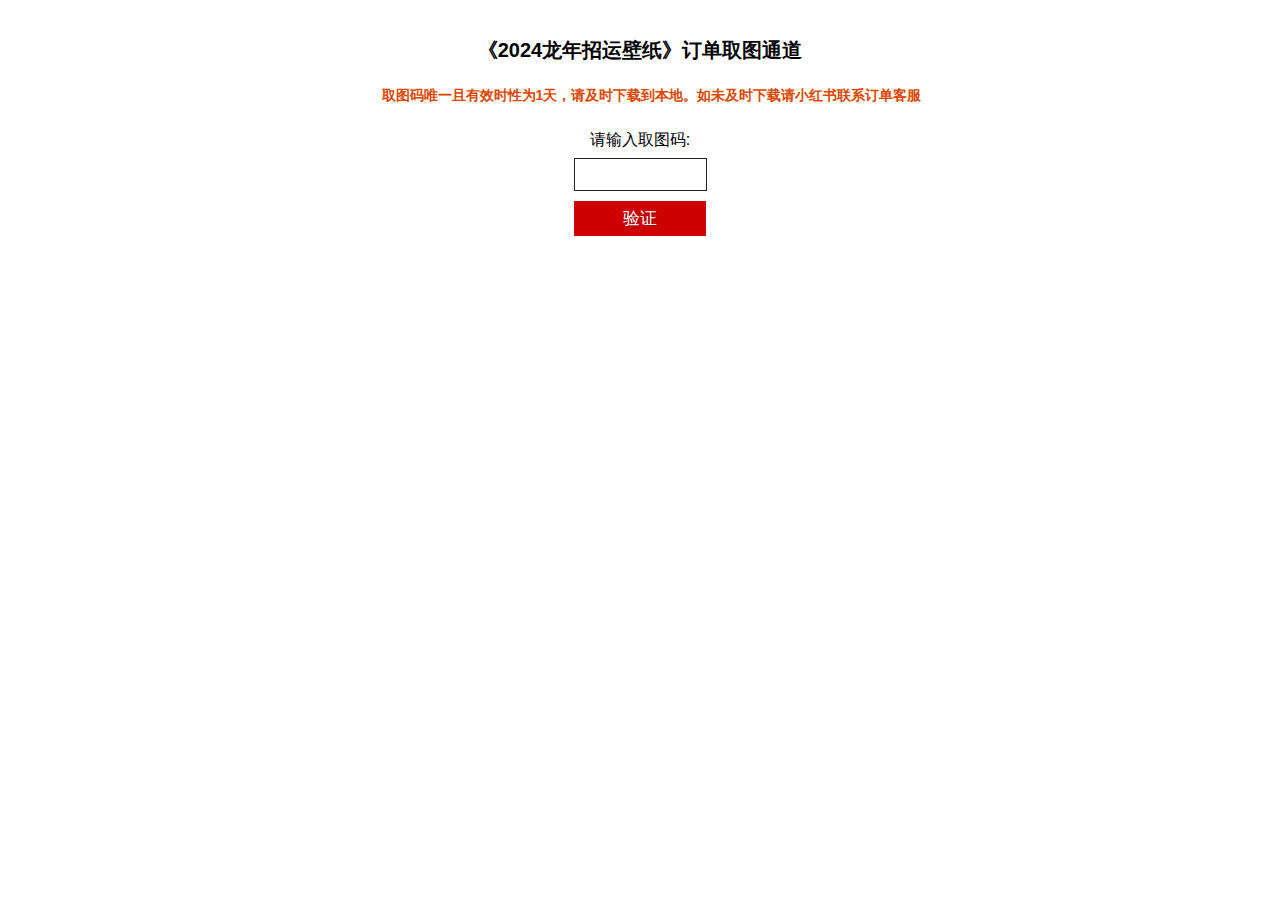
<file: dragon/index.html>
<!DOCTYPE html>
<html lang="en">
<head>
  <meta charset="UTF-8">
  <meta name="viewport" content="width=device-width, initial-scale=1.0">
  <title>2024龙年招运壁纸取图通道</title>
  
  <link rel="stylesheet" href="css.css" type="text/css">
  
</head>
<body>
<h1>《2024龙年招运壁纸》订单取图通道</h1>
<h5>取图码唯一且有效时性为1天，请及时下载到本地。如未及时下载请小红书联系订单客服</h1>
<div id="password-input">
  <label class="lable" for="password">请输入取图码:</label>
  <input class="pinput" type="txt" id="password" maxlength="4">
  <button class="checkbtn" onClick="checkPassword()">验证</button>
  <p id="errorMessage"></p>
</div>

<div id="gallery">
  <!-- Images go here -->
</div>


<script src="gallery.js"></script>
</body>
</html>
</file>
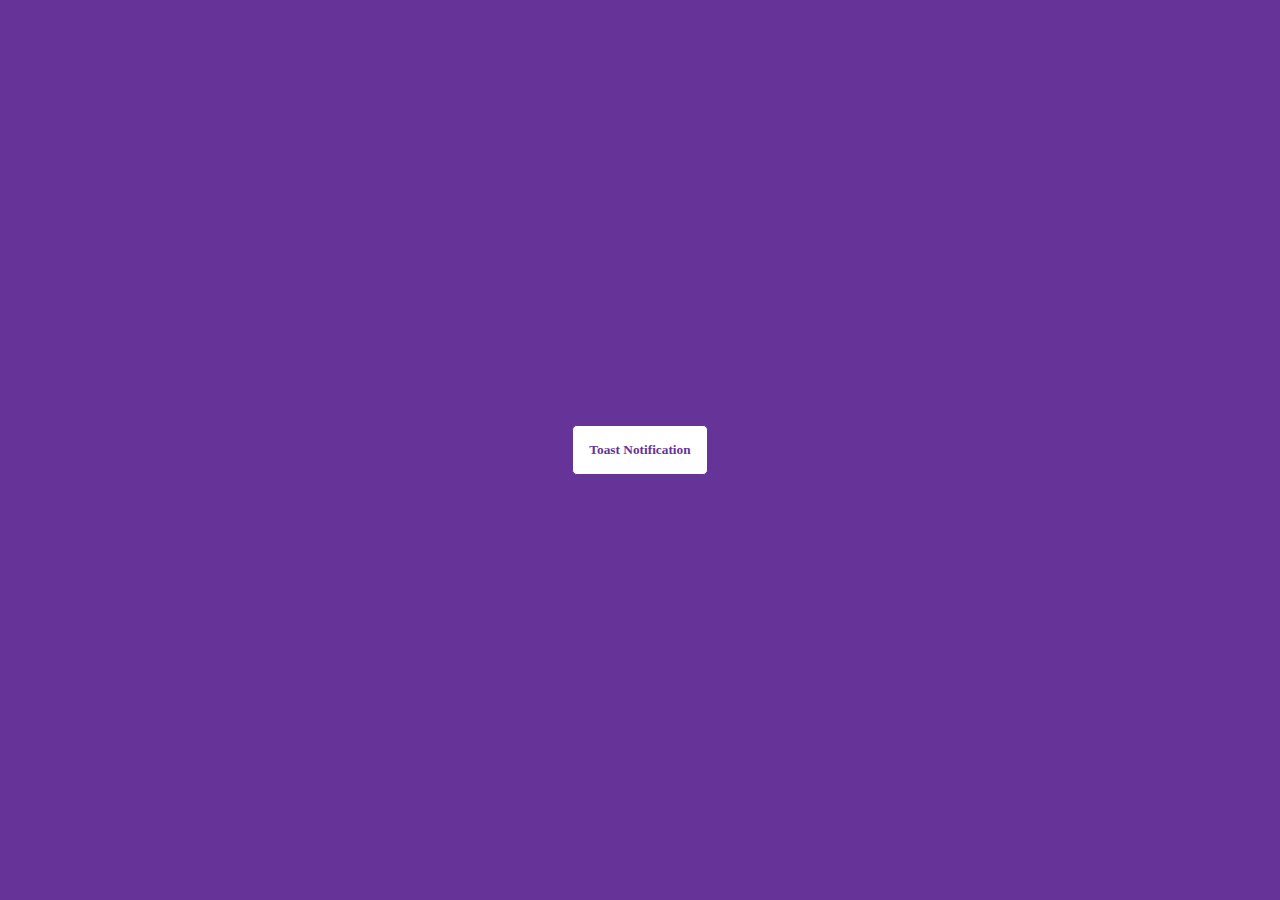
<file: boxtest.html>
<!DOCTYPE html PUBLIC "-//W3C//DTD XHTML 1.0 Transitional//EN" "http://www.w3.org/TR/xhtml1/DTD/xhtml1-transitional.dtd">
<html xmlns="http://www.w3.org/1999/xhtml">
<head>
<meta http-equiv="Content-Type" content="text/html; charset=gb2312" />
<title>�ޱ����ĵ�</title>
</head>

<body>
<button>Toast Notification</button>
<div class="toasts"></div>
<style type="text/css">body{
    height: 100vh;
    margin: 0;
    padding: 0;
    display: flex;
    flex-direction: column;
    align-items: center;
    justify-content: center;
    background-color: rebeccapurple;
}
button{
    background-color: #ffffff;
    color: rebeccapurple;
    font-family: inherit;
    font-weight: bold;
    padding: 1rem;
    border-radius: 5px;
    border: 1px solid rebeccapurple;
    cursor: pointer;
}
.notification{
    border: 1px solid;
    margin-top: 10px;
    background-color: white;
    transition: 1s;
    border-radius: 10px;
    padding: 10px 30px;
}
.toasts{
    position: absolute;
    right: 20px;
    bottom: 20px;
}
</style>
<script type="text/javascript">let toasts = document.querySelector('.toasts')
let i = 0
let TIME = 4000
document.querySelector('button').addEventListener('click',()=>{
    let div = document.createElement('div')
    div.innerText = `��ͼƬ��ʼ�����У����Ժ�...`
    div.classList.add('no')
    div.classList.add('notification')
    toasts.appendChild(div)
    setTimeout(()=>{
        div.remove()
    },TIME)
})
</script>


</body>
</html>
</file>
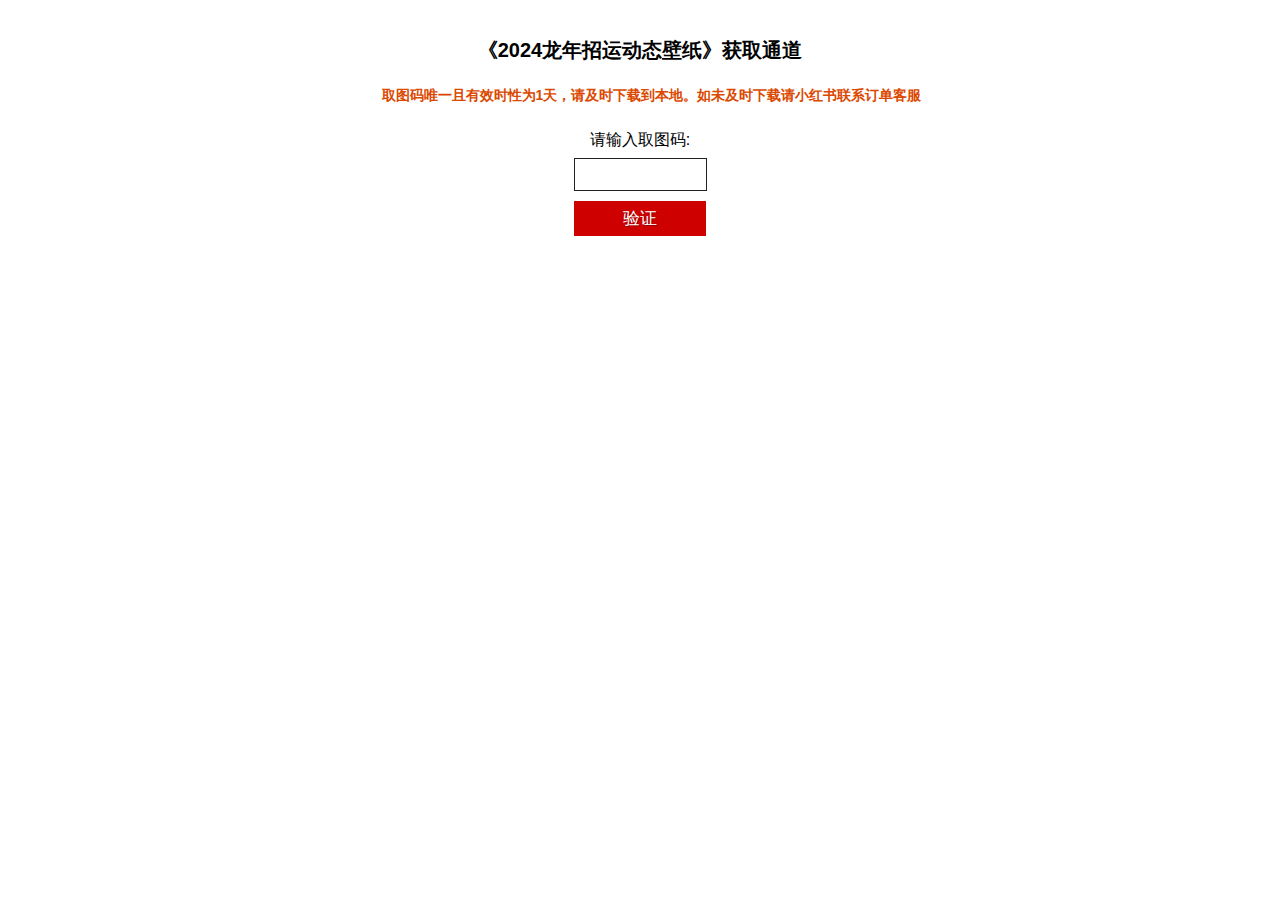
<file: dragon/videos.html>
<!DOCTYPE html>
<html lang="en">
<head>
  <meta charset="UTF-8">
  <meta name="viewport" content="width=device-width, initial-scale=1.0">
  <title>2024龙年招运动态壁纸取图通道</title>
  
  <link rel="stylesheet" href="css.css" type="text/css">
  
<meta http-equiv="Content-Type" content="text/html; charset=utf-8"></head>
<body>
<h1>《2024龙年招运动态壁纸》获取通道</h1>
<h5>取图码唯一且有效时性为1天，请及时下载到本地。如未及时下载请小红书联系订单客服</h5>
<div id="password-input">
  <label class="lable" for="password">请输入取图码:</label>
  <input class="pinput" type="text" id="password" maxlength="4">
  <button class="checkbtn" onClick="checkPassword()">验证</button>
  <p id="errorMessage"></p>
</div>

<div id="gallery">
  <!-- Videos go here -->
</div>

<script src="videos.js"></script>

</body>
</html>
</file>
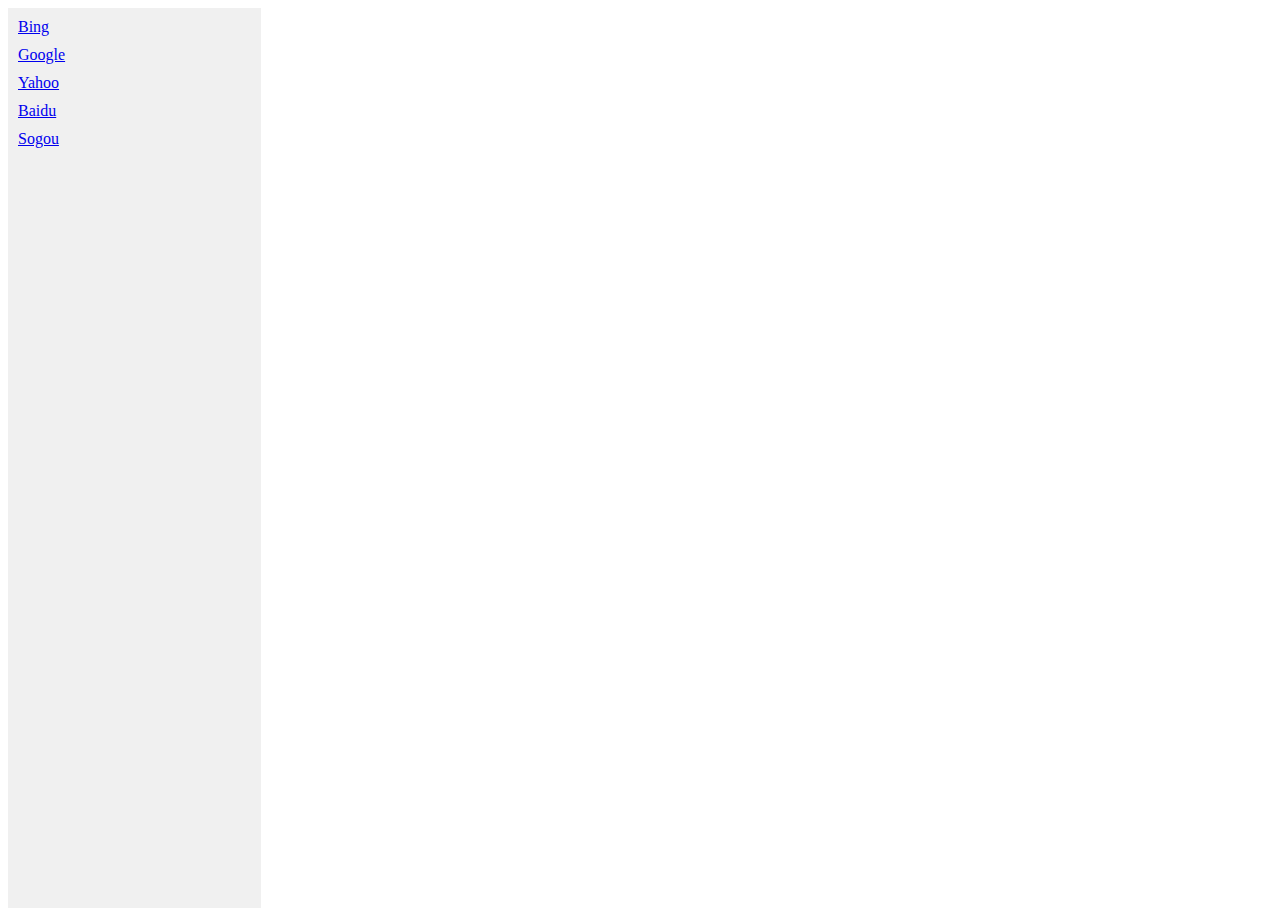
<file: jokes/nav.html>
<!DOCTYPE html>
<html>
<head>
	<title>Example</title>
	<meta charset="UTF-8">
	<style type="text/css">
	html{ height:100%;}
	body{ height:100%;}
		.left {
			float: left;
			width: 20%;
			height: 100%;
			background-color: #f0f0f0;
			padding: 10px;
			box-sizing: border-box;
		}
		.right {
			float: left;
			width: 80%;
			height: 100%;
			padding: 10px;
			box-sizing: border-box;
		}
		iframe {
			width: 100%;
			height: 100%;
			border: none;
		}
		a {
			display: block;
			margin-bottom: 10px;
		}
	</style>
</head>
<body>
<div class="left">
    <a href="https://www.bing.com">Bing</a>
    <a href="https://universe142857.github.io/sm/pose.html">Google</a>
    <a href="https://shimo.im/sheets/4NqQChnudoUUBZ95/Bi0cL">Yahoo</a>
    <a href="https://v.douyin.com/A6kPGLQ/">Baidu</a>
    <a href="https://shimo.im/docs/Wr3DVZeXdyc9rOkJ">Sogou</a>
</div>
<div class="right" style="height:100%">
    <iframe id="myIframe" src=""  style="height:100%" ></iframe>
</div>

<script type="text/javascript">
	var links = document.querySelectorAll('.left a');
	var iframe = document.querySelector('#myIframe');

	for (var i = 0; i < links.length; i++) {
	    links[i].addEventListener('click', function(e) {
	        e.preventDefault();
	        iframe.src = this.href;
	    });
	}
</script>

</body>
</html>
</file>
<file: dragon/css.css>
@charset "utf-8";
body {
      padding:20px 10px;
      text-align: center;
      background: url("https://www.toptal.com/designers/subtlepatterns/uploads/tileable_wood_texture.png");
      font-family: Arial, sans-serif;
    }
	
	/*ȡͼ��������ڣ��뵽�����˶Ի���ѯ�����ͷ�*/
	
	
	h1{
    font-size: 20px;
    padding: 0;
    line-height: 19px;
    color: #000;
    text-shadow: 1px 1px #ffffff;
}
	h5{
    font-size: 14px;
    line-height: 22px;
    text-align: center;
    text-indent: 23px;
    color: #db4900;
    text-shadow: 1px 1px #ffffff7d;
}
    #gallery {
      display: none;
    }
    #password-input {
      margin-top: 23px;
    }
    #errorMessage {
      color: red;
      line-height: 25px;
      padding: 0 31px;
    }
	#gallery  img {
      display: block;
      width: 88%;
      border: 1px solid #ccc;
      padding: 3%;
      margin: 0 auto;
      border-radius: 10px; background:#000;
    }
		#gallery  video {
      display: block;
      width: 95%;
      margin: 0 auto;
      border-radius: 39px;
      border: 2px solid #040000;
      box-shadow: 3px 7px 0px #000000;
    }
	#gallery  button {
	
	    display: block;
    border: 1px solid #950a0a;
    background: #c00;
    color: #fff;
    height: 41px;
    border-radius: 11px;
    margin: 10px auto 33px;
    width: 300px;
}
	
	
	.lable{
    display: block;
    line-height: 21px;
    padding-bottom: 8px;
    color: #000;
    text-shadow: 1px 1px #ffffff7d;
}
	.pinput{
      display: block;
    margin: 0 auto;
    width: 127px;
    font-size: 25px;
    border: 1px solid #222;
    letter-spacing: 15px;
    text-align: center;

}
	.checkbtn{
    display: block;
    height: 35px;
    margin: 10px auto;
    width: 132px;
    background: #cf0000;
    border: none;
    color: #ffffff;
    font-size: 17px;
    text-shadow: 1px 1px #930202;
}
.vbox{
    /* background: #000; */
    border-radius: 10px;
    overflow: hidden;
    padding: 10px;
    width: 88%;
    margin: 0 auto 10px;
    /* border: 2px solid #450000; */
}
#gallery .vplay{
    margin-right: 10px;
    width: 82px;
    float: left;
    margin-top: 21px;
    margin-bottom: 15px;
}
#gallery .vd{
    width: 206px;
    float: left;
    margin-top: 21px;
    margin-bottom: 15px;
}
</file>
